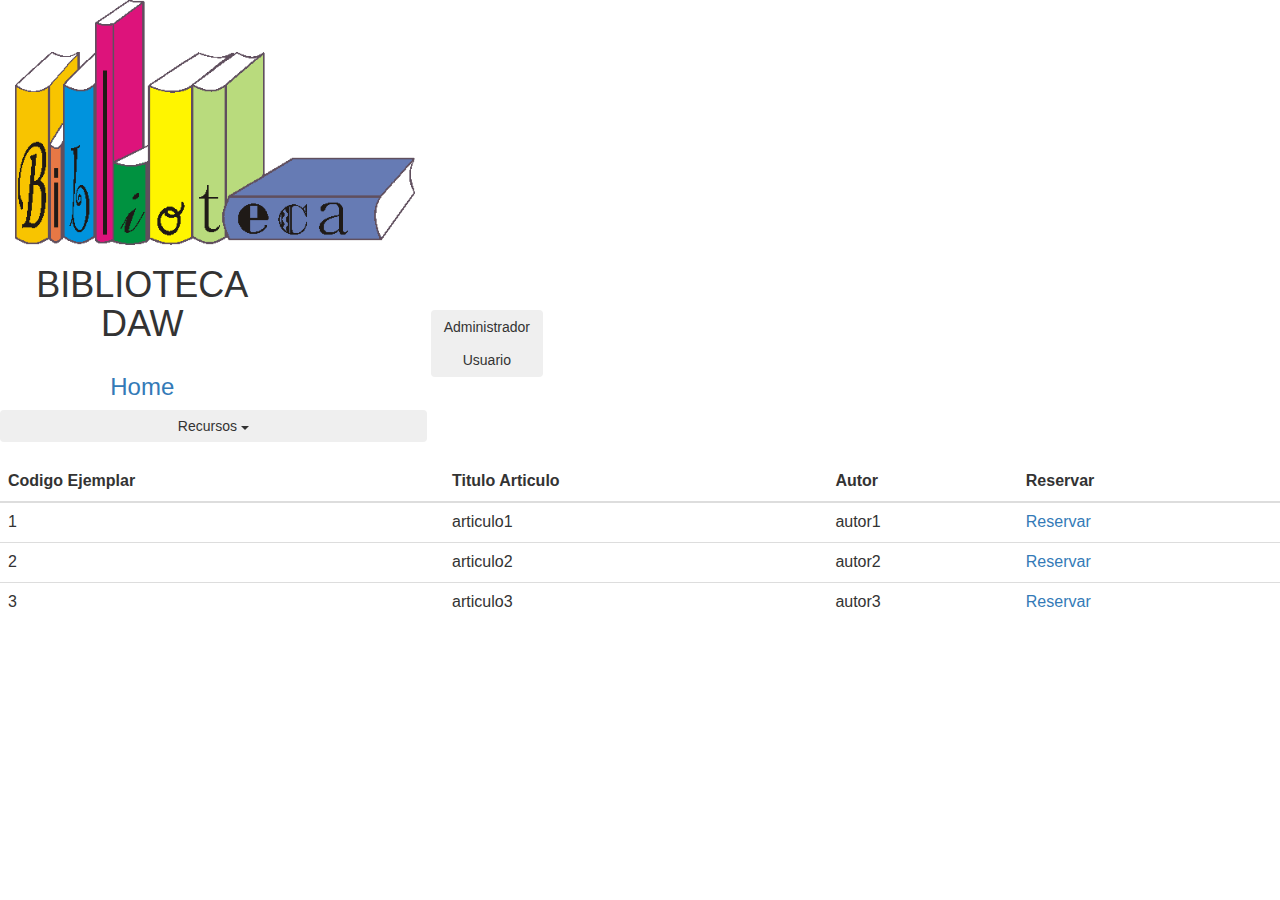
<file: Biblioteca/src/main/resources/static/Articulos.html>
<html>

<head>
    <meta charset="UTF-8">
    <title>Articulos</title>
    <meta name="viewport" content="width=device-width, initial-scale=1">
    <link rel="stylesheet" href="estilo.css">

    <link rel="stylesheet" href="http://maxcdn.bootstrapcdn.com/bootstrap/3.3.5/css/bootstrap.min.css">
    <script src="https://ajax.googleapis.com/ajax/libs/jquery/1.11.3/jquery.min.js"></script>
    <script src="http://maxcdn.bootstrapcdn.com/bootstrap/3.3.5/js/bootstrap.min.js"></script>

</head>

<body>
    <div class="col-md-12">
        <img src="biblioteca2.gif" class="img-responsive" alt="biblioteca" width="400" height="100">
    </div>
    <div id="menuPrincipal" class="btn-group-vertical">
        <div class="col-md-8">
            <h1>BIBLIOTECA DAW</h1>
        </div>
        <div class="col-md-8"><a href=""><h3>Home</h3></a>
        </div>
        <div class="dropdown">
            <button class="btn btn-block dropdown-toggle" type="button" id="menuprincipal" data-toggle="dropdown">Recursos
                <span class="caret"></span>
            </button>
            <ul id="menuprincipal" class="dropdown-menu" role="menu" aria-labelledby="menu">
                <li role="presentation"><a role="menuitem" tabindex="-1" href="#">Libros</a>
                </li>
                <li role="presentation" class="divider"></li>
                <li role="presentation"><a role="menuitem" tabindex="-1" href="#">Articulos</a>
                </li>
                <li role="presentation" class="divider"></li>
                <li role="presentation"><a role="menuitem" tabindex="-1" href="#">Videos</a>
                </li>
            </ul>
        </div>
    </div>





    <div id="iniciarSesion" class="btn-group-vertical">
        <button id="boton" class="btn btn-block"> Administrador</button>
        <button id="boton" class="btn btn-block"> Usuario</button>
    </div>

    <div id="tabla" class="table-responsive">
        <table class="table">
            <thead>
                <tr>
                    <th>Codigo Ejemplar</th>
                    <th>Titulo Articulo</th>
                    <th>Autor</th>
                    <th>Reservar</th>
                </tr>
            </thead>
            <tbody>
                <tr>
                    <td>1</td>
                    <td>articulo1</td>
                    <td>autor1</td>
                    <td><a href="">Reservar</a>
                    </td>
                </tr>
                <tr>
                    <td>2</td>
                    <td>articulo2</td>
                    <td>autor2</td>
                    <td><a href="">Reservar</a>
                    </td>
                </tr>
                <tr>
                    <td>3</td>
                    <td>articulo3</td>
                    <td>autor3</td>
                    <td><a href="">Reservar</a>
                    </td>
                </tr>
            </tbody>
        </table>
    </div>


</body>

</html>
</file>
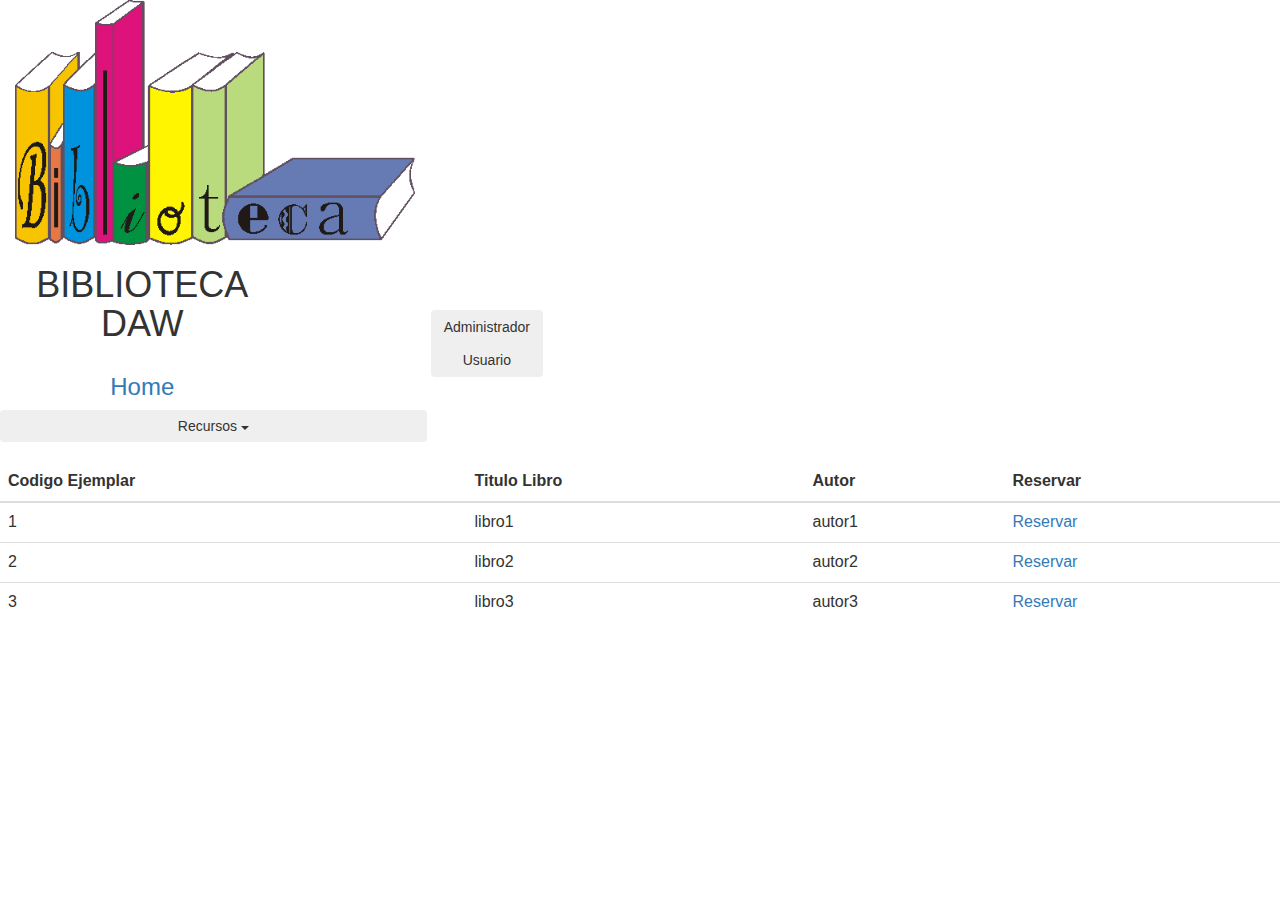
<file: Biblioteca/src/main/resources/static/Libros.html>
<html>

<head>
    <meta charset="UTF-8">
    <title>Libros</title>
    <meta name="viewport" content="width=device-width, initial-scale=1">
    <link rel="stylesheet" href="estilo.css">

    <link rel="stylesheet" href="http://maxcdn.bootstrapcdn.com/bootstrap/3.3.5/css/bootstrap.min.css">
    <script src="https://ajax.googleapis.com/ajax/libs/jquery/1.11.3/jquery.min.js"></script>
    <script src="http://maxcdn.bootstrapcdn.com/bootstrap/3.3.5/js/bootstrap.min.js"></script>

</head>

<body>
    <div class="col-md-12">
        <img src="biblioteca2.gif" class="img-responsive" alt="biblioteca" width="400" height="100">
    </div>

    <div id="menuPrincipal" class="btn-group-vertical">
        <div class="col-md-8">
            <h1>BIBLIOTECA DAW</h1>
        </div>
        <div class="col-md-8"><a href=""><h3>Home</h3></a>
        </div>
        <div class="dropdown">
            <button class="btn btn-block dropdown-toggle" type="button" id="menuprincipal" data-toggle="dropdown">Recursos
                <span class="caret"></span>
            </button>
            <ul id="menuprincipal" class="dropdown-menu" role="menu" aria-labelledby="menu">
                <li role="presentation"><a role="menuitem" tabindex="-1" href="#">Libros</a>
                </li>
                <li role="presentation" class="divider"></li>
                <li role="presentation"><a role="menuitem" tabindex="-1" href="#">Articulos</a>
                </li>
                <li role="presentation" class="divider"></li>
                <li role="presentation"><a role="menuitem" tabindex="-1" href="#">Videos</a>
                </li>
            </ul>
        </div>
    </div>





    <div id="iniciarSesion" class="btn-group-vertical">
        <button id="boton" class="btn btn-block"> Administrador</button>
        <button id="boton" class="btn btn-block"> Usuario</button>
    </div>

    <div id="tabla" class="table-responsive">
        <table class="table">
            <thead>
                <tr>
                    <th>Codigo Ejemplar</th>
                    <th>Titulo Libro</th>
                    <th>Autor</th>
                    <th>Reservar</th>
                </tr>
            </thead>
            <tbody>
                <tr>
                    <td>1</td>
                    <td>libro1</td>
                    <td>autor1</td>
                    <td><a href="">Reservar</a>
                    </td>
                </tr>
                <tr>
                    <td>2</td>
                    <td>libro2</td>
                    <td>autor2</td>
                    <td><a href="">Reservar</a>
                    </td>
                </tr>
                <tr>
                    <td>3</td>
                    <td>libro3</td>
                    <td>autor3</td>
                    <td><a href="">Reservar</a>
                    </td>
                </tr>
            </tbody>
        </table>
    </div>


</body>

</html>
</file>
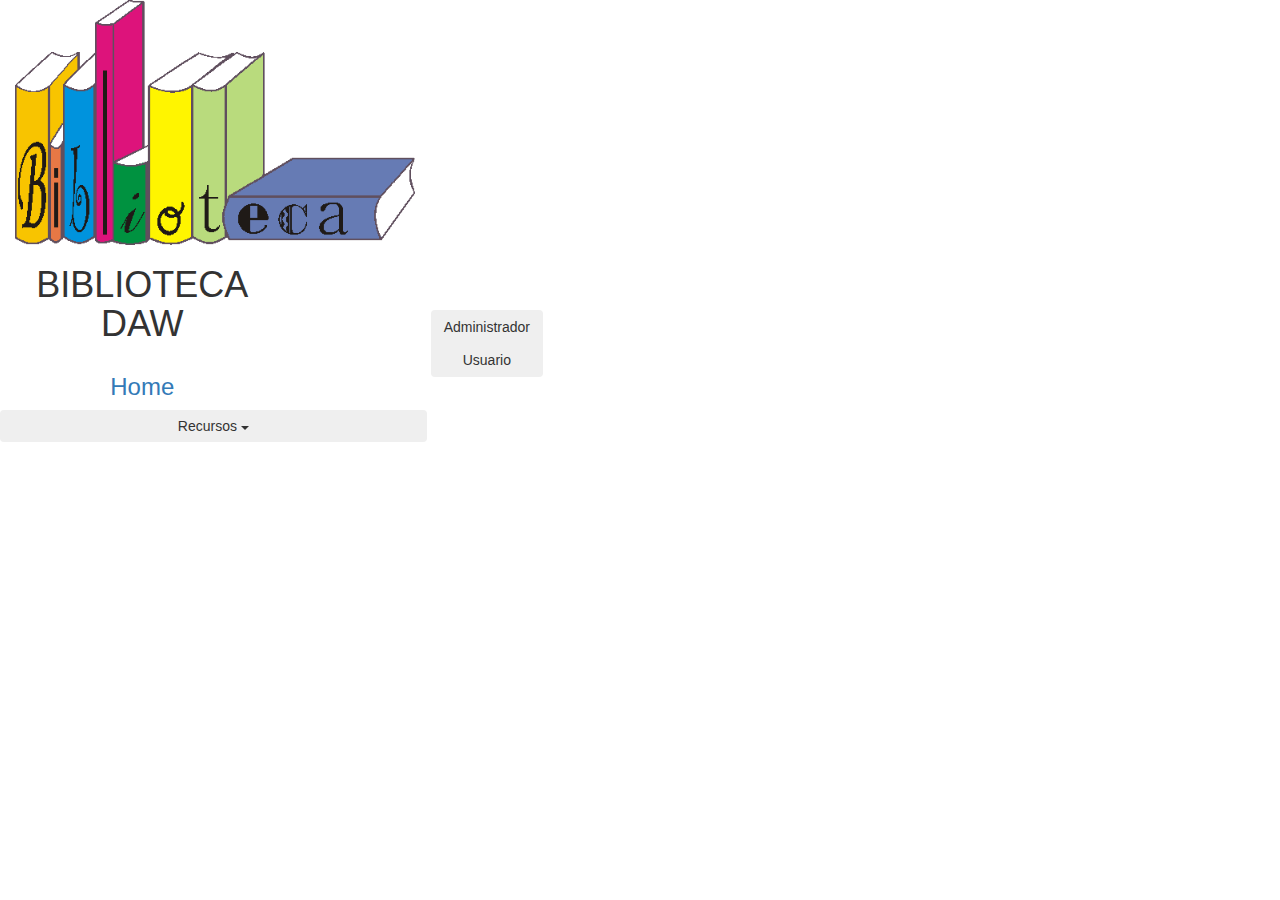
<file: Biblioteca/src/main/resources/static/Principal.html>
<html>

<head>
    <meta charset="UTF-8">
    <title>Principal</title>
    <meta name="viewport" content="width=device-width, initial-scale=1">
    <link rel="stylesheet" href="estilo.css">

    <link rel="stylesheet" href="http://maxcdn.bootstrapcdn.com/bootstrap/3.3.5/css/bootstrap.min.css">
    <script src="https://ajax.googleapis.com/ajax/libs/jquery/1.11.3/jquery.min.js"></script>
    <script src="http://maxcdn.bootstrapcdn.com/bootstrap/3.3.5/js/bootstrap.min.js"></script>

</head>

<body>
    <div class="col-md-12">
        <img src="biblioteca2.gif" class="img-responsive" alt="biblioteca" width="400" height="100">
    </div>



    <div id="menuPrincipal" class="btn-group-vertical">
        <div class="col-md-8">
            <h1>BIBLIOTECA DAW</h1>
        </div>
        <div class="col-md-8"><a href=""><h3>Home</h3></a>
        </div>
        <div class="dropdown">
            <button class="btn btn-block dropdown-toggle" type="button" id="menuprincipal" data-toggle="dropdown">Recursos
                <span class="caret"></span>
            </button>
            <ul id="menuprincipal" class="dropdown-menu" role="menu" aria-labelledby="menu">
                <li role="presentation"><a role="menuitem" tabindex="-1" href="#">Libros</a>
                </li>
                <li role="presentation" class="divider"></li>
                <li role="presentation"><a role="menuitem" tabindex="-1" href="#">Articulos</a>
                </li>
                <li role="presentation" class="divider"></li>
                <li role="presentation"><a role="menuitem" tabindex="-1" href="#">Videos</a>
                </li>
            </ul>
        </div>
    </div>





    <div id="iniciarSesion" class="btn-group-vertical">
        <button id="boton" class="btn btn-block"> Administrador</button>

        <button id="boton" class="btn btn-block"> Usuario</button>
    </div>




</body>

</html>
</file>
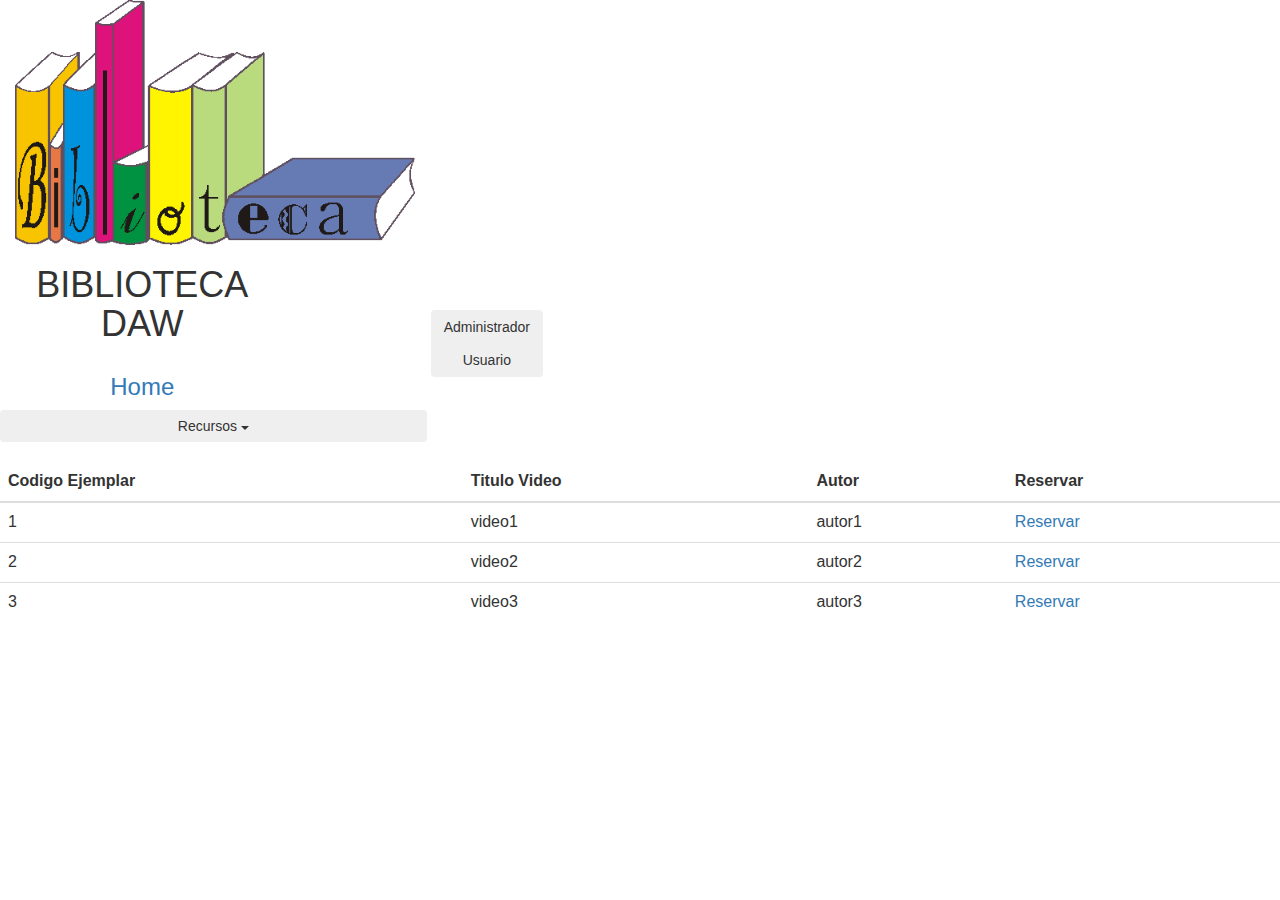
<file: Biblioteca/src/main/resources/static/Videos.html>
<html>

<head>
    <meta charset="UTF-8">
    <title>Videos</title>
    <meta name="viewport" content="width=device-width, initial-scale=1">
    <link rel="stylesheet" href="estilo.css">

    <link rel="stylesheet" href="http://maxcdn.bootstrapcdn.com/bootstrap/3.3.5/css/bootstrap.min.css">
    <script src="https://ajax.googleapis.com/ajax/libs/jquery/1.11.3/jquery.min.js"></script>
    <script src="http://maxcdn.bootstrapcdn.com/bootstrap/3.3.5/js/bootstrap.min.js"></script>

</head>

<body>
    <div class="col-md-12">
        <img src="biblioteca2.gif" class="img-responsive" alt="biblioteca" width="400" height="100">
    </div>


    <div id="menuPrincipal" class="btn-group-vertical">
        <div class="col-md-8">
            <h1>BIBLIOTECA DAW</h1>
        </div>
        <div class="col-md-8"><a href=""><h3>Home</h3></a>
        </div>
        <div class="dropdown">
            <button class="btn btn-block dropdown-toggle" type="button" id="menuprincipal" data-toggle="dropdown">Recursos
                <span class="caret"></span>
            </button>
            <ul id="menuprincipal" class="dropdown-menu" role="menu" aria-labelledby="menu">
                <li role="presentation"><a role="menuitem" tabindex="-1" href="#">Libros</a>
                </li>
                <li role="presentation" class="divider"></li>
                <li role="presentation"><a role="menuitem" tabindex="-1" href="#">Articulos</a>
                </li>
                <li role="presentation" class="divider"></li>
                <li role="presentation"><a role="menuitem" tabindex="-1" href="#">Videos</a>
                </li>
            </ul>
        </div>
    </div>





    <div id="iniciarSesion" class="btn-group-vertical">
        <button id="boton" class="btn btn-block"> Administrador</button>
        <button id="boton" class="btn btn-block"> Usuario</button>
    </div>



    <div id="tabla" class="table-responsive">
        <table class="table">
            <thead>
                <tr>
                    <th>Codigo Ejemplar</th>
                    <th>Titulo Video</th>
                    <th>Autor</th>
                    <th>Reservar</th>
                </tr>
            </thead>
            <tbody>
                <tr>
                    <td>1</td>
                    <td>video1</td>
                    <td>autor1</td>
                    <td><a href="">Reservar</a>
                    </td>
                </tr>
                <tr>
                    <td>2</td>
                    <td>video2</td>
                    <td>autor2</td>
                    <td><a href="">Reservar</a>
                    </td>
                </tr>
                <tr>
                    <td>3</td>
                    <td>video3</td>
                    <td>autor3</td>
                    <td><a href="">Reservar</a>
                    </td>
                </tr>
            </tbody>
        </table>
    </div>


</body>

</html>
</file>
<file: Biblioteca/src/main/resources/static/estilo.css>
body {
    background-color: #b8d7fc;
}

#menuPrincipal {
    text-align: center;
    border: 2px;
}

.dropdown-menu {
    list-style: none;
}

a.nounderline:link {
    text-decoration: none;
}

#iniciarSesion {}

#boton {}

#tabla {
    margin-top: 20px;
}
</file>
